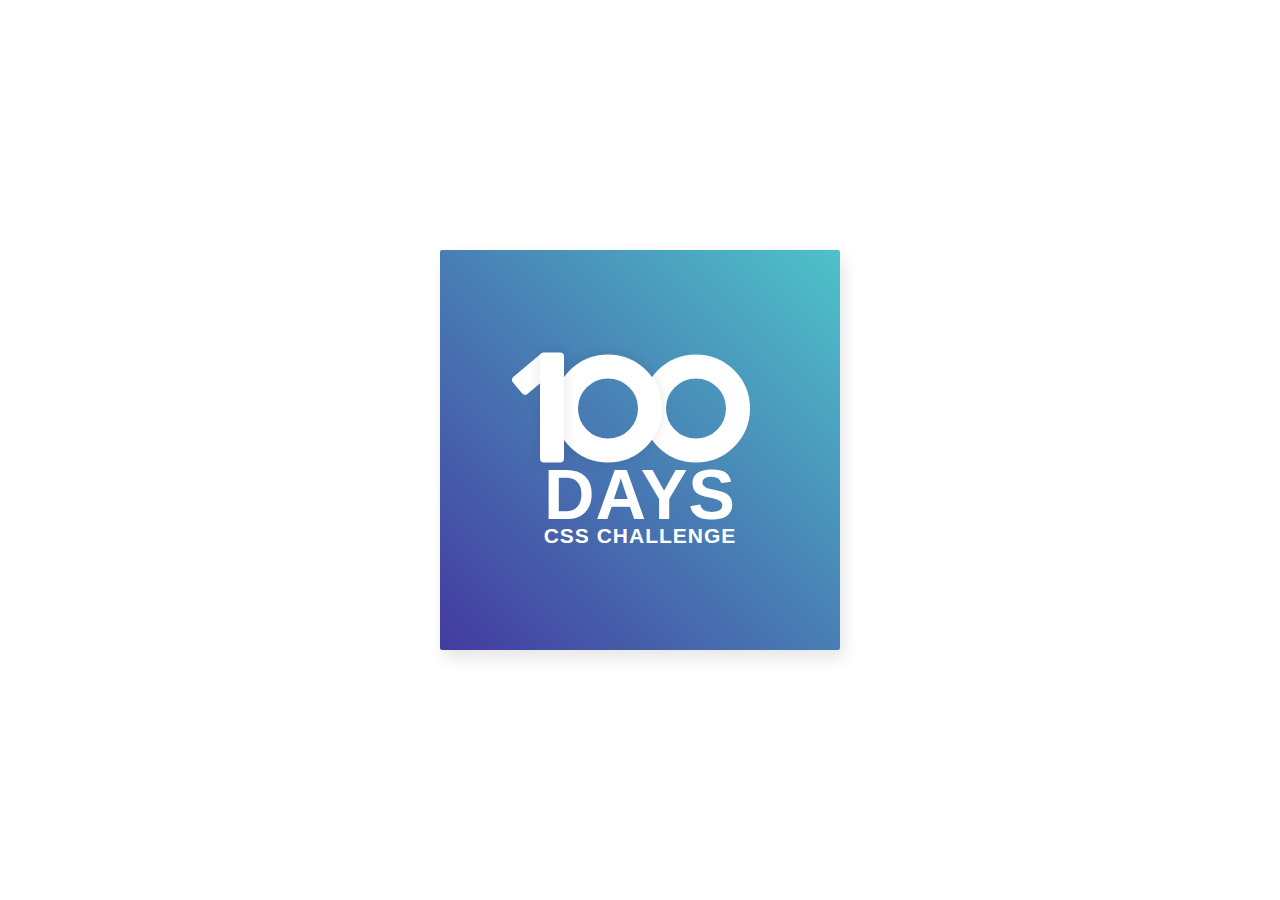
<file: project-1/index.html>
<!DOCTYPE html>
<html lang="pt-br">
  <head>
    <meta charset="UTF-8" />
    <meta name="viewport" content="width=device-width, initial-scale=1.0" />
    <title>Project 1</title>
    <link rel="stylesheet" href="style.css" />
  </head>
  <body>
    <div class="frame">
      <div class="center">
        <div class="number-hundred">
          <div class="number-one">
            <div class="line"></div>
          </div>
          <div class="number-zero"></div>
          <div class="number-zero"></div>
        </div>
        <div class="text">
          <span class="big-text">Days</span><br />css challenge
        </div>
      </div>
    </div>
  </body>
</html>
</file>
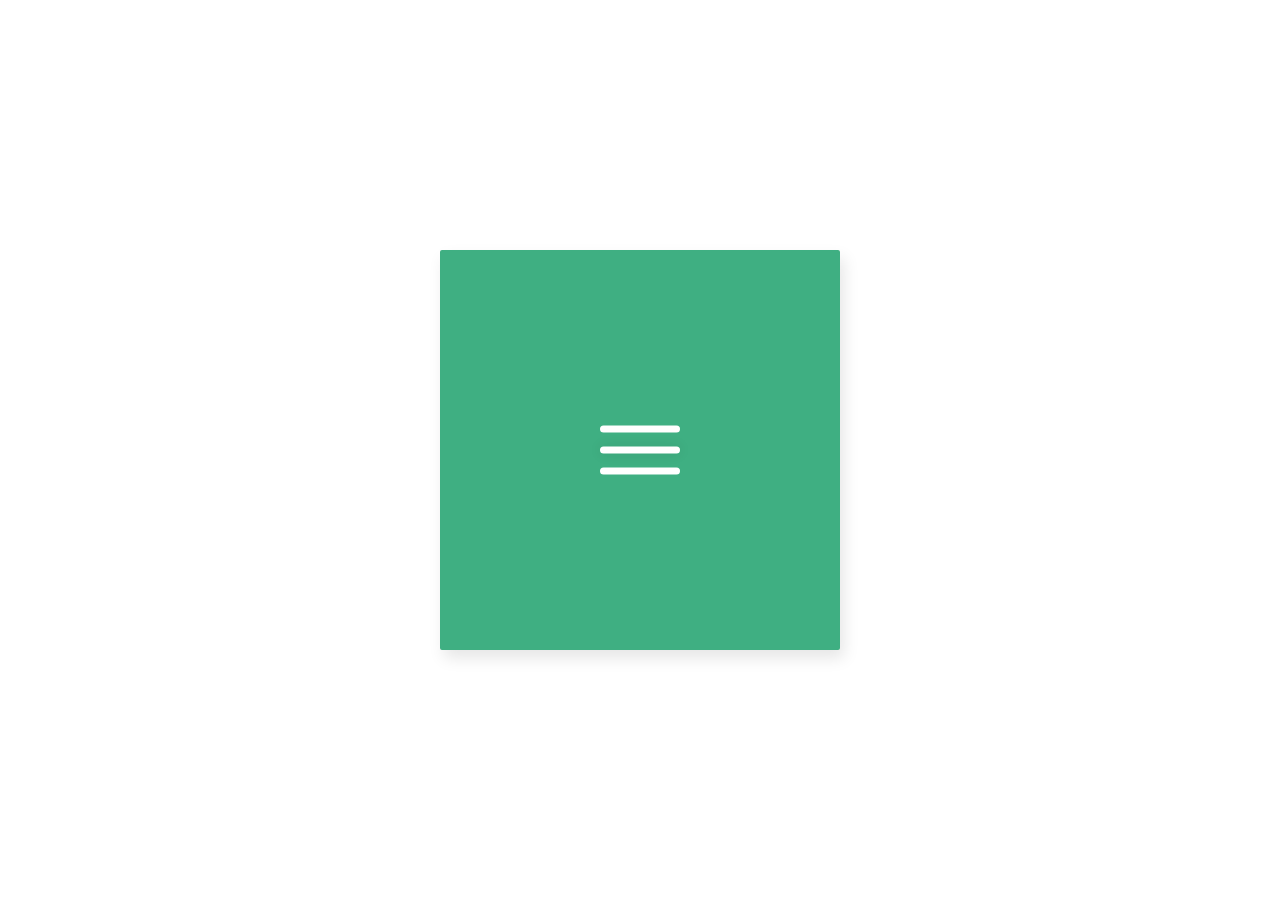
<file: project-2/index.html>
<!DOCTYPE html>
<html lang="pt-br">
  <head>
    <meta charset="UTF-8" />
    <meta name="viewport" content="width=device-width, initial-scale=1.0" />
    <title>Project 2</title>
    <link rel="stylesheet" href="style.css" />
  </head>
  <body>
    <div class="frame">
      <div class="center">
        <div class="hamburger-menu">
          <div class="line-1"></div>
          <div class="line-2"></div>
          <div class="line-3"></div>
        </div>
      </div>
    </div>
    <script src="script.js"></script>
  </body>
</html>
</file>
<file: project-1/style.css>
.frame {
  position: absolute;
  top: 50%;
  left: 50%;
  width: 400px;
  height: 400px;
  margin-top: -200px;
  margin-left: -200px;
  border-radius: 2px;
  box-shadow: 4px 8px 16px 0 rgba(0, 0, 0, 0.1);
  overflow: hidden;
  background: linear-gradient(to right top, #433ba0, #4ec2c9);
  /* 
  another option:
  background: linear-gradient(45deg,  #433ba0, #4ec2c9)
  */
  color: #333;
  font-family: "Open Sans", Helvetica, sans-serif;
  -webkit-font-smoothing: antialiased;
  -moz-osx-font-smoothing: grayscale;
}

.center {
  position: absolute;
  top: 50%;
  left: 50%;
  transform: translate(-50%, -50%);
}

/* 
    https://css-tricks.com/a-complete-guide-to-css-gradients/#h-linear-gradients
    https://css-tricks.com/almanac/properties/r/rotate/
*/

.number-one,
.line {
  background: #ffffff;
}

span {
  display: inline-block;
}

.number-hundred {
  display: flex;
  align-items: baseline;
}

.number-one {
  position: relative;
  width: 24px;
  height: 110px;
  border-radius: 4px;
  box-shadow: 0 0 13px rgba(0, 0, 0, 0.1);
  right: -20px;
}

.number-one .line {
  position: absolute;
  width: 22px;
  height: 43px;
  border-radius: 4px;
  rotate: 50deg;
  left: -17px;
  z-index: -30;
}

.number-zero {
  position: relative;
  width: 60px;
  height: 60px;
  border-radius: 50%;
  border: solid 24px white;
}

/* 
  nth-child select the element based on the its index within the parent,
  diferente from its sibling nth-of-type, which select elements based on 
  both its the position and type (tag name).
*/

.number-zero:nth-child(2) {
  z-index: -1;
  right: -10px;
  box-shadow: 0 0 13px rgba(0, 0, 0, 0.1);
}

.number-zero:nth-child(3) {
  z-index: -2;
  right: 10px;
}

.text {
  text-transform: uppercase;
  color: #ffffff;
  font-size: 21px;
  font-weight: 600;
  letter-spacing: 1px;
  text-align: center;
  line-height: 24px;
  margin-top: 20px;
}

.big-text {
  font-size: 70px;
}
</file>
<file: project-2/style.css>
.frame {
  position: absolute;
  top: 50%;
  left: 50%;
  width: 400px;
  height: 400px;
  margin-top: -200px;
  margin-left: -200px;
  border-radius: 2px;
  box-shadow: 4px 8px 16px 0 rgba(0, 0, 0, 0.1);
  overflow: hidden;
  background: #3faf82;
  color: #333;
  font-family: "Open Sans", Helvetica, sans-serif;
  -webkit-font-smoothing: antialiased;
  -moz-osx-font-smoothing: grayscale;
}

.center {
  position: absolute;
  top: 50%;
  left: 50%;
  transform: translate(-50%, -50%);
}

.line-2 {
  margin: 14px 0;
  box-shadow: 0 0 13px rgba(0, 0, 0, 0.1);
}

.line-1,
.line-2,
.line-3 {
  width: 80px;
  height: 7px;
  background: #ffffff;
  border-radius: 4px;
}

/* 
  Types of animation timing functions:
  They control the animation's acceleration and deceleration, creating smooth transitions
  1- linear: constant speed
  2- ease: (default) starts slowly, then accelerates and decelerates
  3- ease-in: starts slowly
  4- ease-out: ends slowly
  5- ease-in-out: slowl at the beginning and the end
  6- stpes: animation progresses in steps
*/

.hamburger-menu .line-1 {
  animation: 0.8s line-1-animation-rev ease-in-out;
}

.hamburger-menu .line-3 {
  animation: 0.8s line-3-animation-rev ease-in-out;
}

.hamburger-menu .line-2 {
  animation: 0.8s line-2-animation-rev ease-in-out;
}

.hamburger-menu.active .line-1 {
  animation: 0.5s line-1-animation forwards;
}
.hamburger-menu.active .line-2 {
  animation: 0.5s line-2-animation forwards;
}
.hamburger-menu.active .line-3 {
  animation: 0.5s line-3-animation forwards;
}

@keyframes line-1-animation {
  50% {
    transform: translateY(21px);
  }
  100% {
    transform: translateY(21px) rotate(45deg);
  }
}

@keyframes line-3-animation {
  50% {
    transform: translateY(-21px);
  }
  100% {
    transform: translateY(-21px) rotate(135deg);
  }
}

@keyframes line-2-animation {
  to {
    transform: scale(0);
    opacity: 0;
  }
}

/* 
  when you remove translateY(0) from line-1-animation-rev and line-3-animation-rev
  there is no difference because the browser understands that element should return
  to its original state. The same thing applies to line-2-animation-rev
*/

@keyframes line-1-animation-rev {
  0% {
    transform: translateY(21px) rotate(45deg);
  }
  50% {
    transform: translateY(21px) rotate(0);
  }
  100% {
    transform: translateY(0px);
  }
}

@keyframes line-3-animation-rev {
  0% {
    transform: translateY(-21px) rotate(135deg);
  }
  50% {
    transform: translateY(-21px) rotate(0);
  }
  100% {
    transform: translateY(0px);
  }
}

@keyframes line-2-animation-rev {
  0% {
    transform: scale(0);
    opacity: 0;
  }
  100% {
    transform: scale(1);
    opacity: 1;
  }
}
</file>
